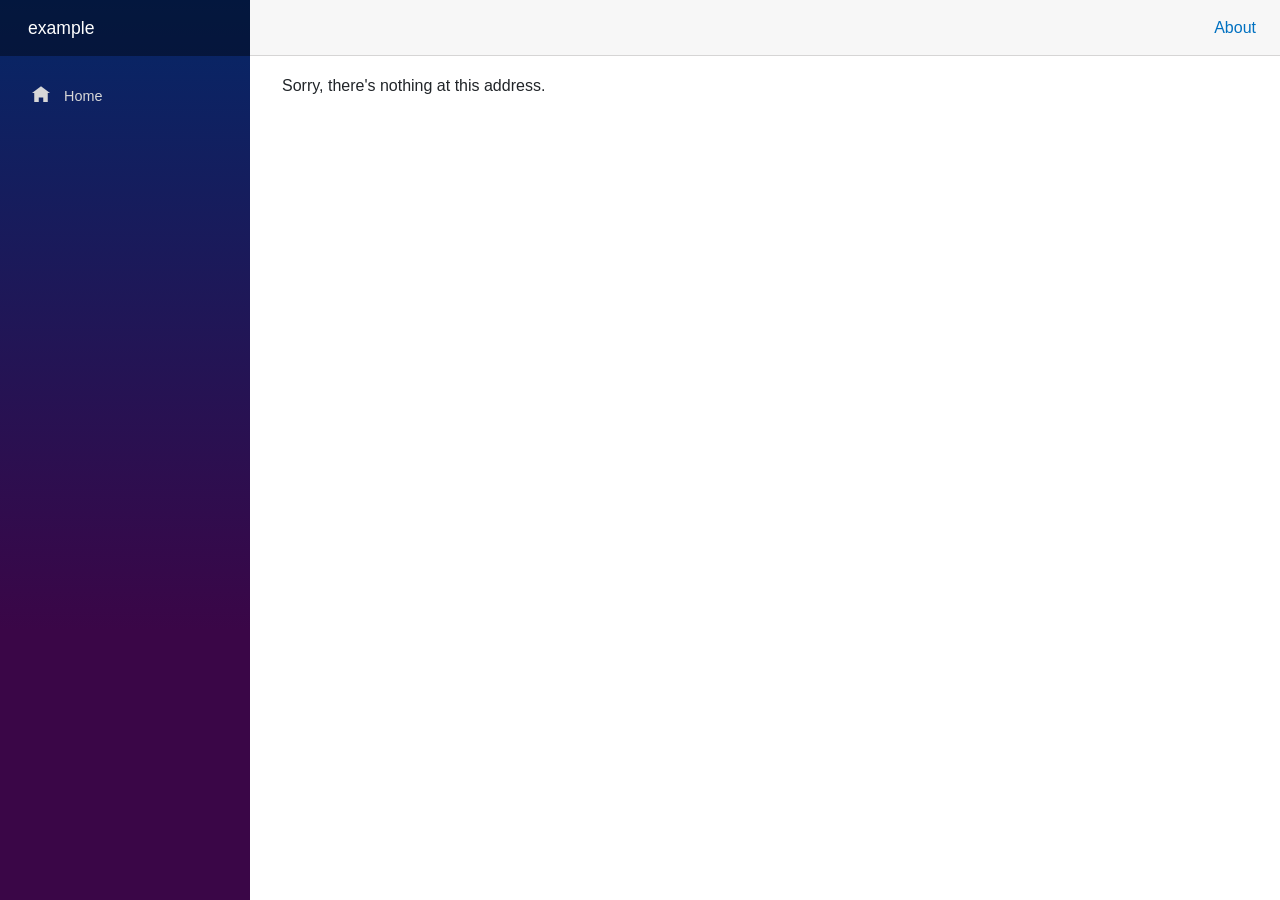
<file: example/wwwroot/index.html>
<!DOCTYPE html>
<html lang="en">

<head>
    <meta charset="utf-8" />
    <meta name="viewport" content="width=device-width, initial-scale=1.0, maximum-scale=1.0, user-scalable=no" />
    <title>example</title>
    <base href="/" />
    <link href="css/bootstrap/bootstrap.min.css" rel="stylesheet" />
    <link href="css/app.css" rel="stylesheet" />
    <link rel="icon" type="image/png" href="favicon.png" />
    <link href="example.styles.css" rel="stylesheet" />
</head>

<body>
    <div id="app">
        <svg class="loading-progress">
            <circle r="40%" cx="50%" cy="50%" />
            <circle r="40%" cx="50%" cy="50%" />
        </svg>
        <div class="loading-progress-text"></div>
    </div>

    <div id="blazor-error-ui">
        An unhandled error has occurred.
        <a href="" class="reload">Reload</a>
        <a class="dismiss">🗙</a>
    </div>
    <script src="_framework/blazor.webassembly.js"></script>
</body>

</html>
</file>
<file: example/wwwroot/css/app.css>
@import url('open-iconic/font/css/open-iconic-bootstrap.min.css');

html, body {
    font-family: 'Helvetica Neue', Helvetica, Arial, sans-serif;
}

h1:focus {
    outline: none;
}

a, .btn-link {
    color: #0071c1;
}

.btn-primary {
    color: #fff;
    background-color: #1b6ec2;
    border-color: #1861ac;
}

.btn:focus, .btn:active:focus, .btn-link.nav-link:focus, .form-control:focus, .form-check-input:focus {
  box-shadow: 0 0 0 0.1rem white, 0 0 0 0.25rem #258cfb;
}

.content {
    padding-top: 1.1rem;
}

.valid.modified:not([type=checkbox]) {
    outline: 1px solid #26b050;
}

.invalid {
    outline: 1px solid red;
}

.validation-message {
    color: red;
}

#blazor-error-ui {
    background: lightyellow;
    bottom: 0;
    box-shadow: 0 -1px 2px rgba(0, 0, 0, 0.2);
    display: none;
    left: 0;
    padding: 0.6rem 1.25rem 0.7rem 1.25rem;
    position: fixed;
    width: 100%;
    z-index: 1000;
}

    #blazor-error-ui .dismiss {
        cursor: pointer;
        position: absolute;
        right: 0.75rem;
        top: 0.5rem;
    }

.blazor-error-boundary {
    background: url([data-uri]) no-repeat 1rem/1.8rem, #b32121;
    padding: 1rem 1rem 1rem 3.7rem;
    color: white;
}

    .blazor-error-boundary::after {
        content: "An error has occurred."
    }

.loading-progress {
    position: relative;
    display: block;
    width: 8rem;
    height: 8rem;
    margin: 20vh auto 1rem auto;
}

    .loading-progress circle {
        fill: none;
        stroke: #e0e0e0;
        stroke-width: 0.6rem;
        transform-origin: 50% 50%;
        transform: rotate(-90deg);
    }

        .loading-progress circle:last-child {
            stroke: #1b6ec2;
            stroke-dasharray: calc(3.141 * var(--blazor-load-percentage, 0%) * 0.8), 500%;
            transition: stroke-dasharray 0.05s ease-in-out;
        }

.loading-progress-text {
    position: absolute;
    text-align: center;
    font-weight: bold;
    inset: calc(20vh + 3.25rem) 0 auto 0.2rem;
}

    .loading-progress-text:after {
        content: var(--blazor-load-percentage-text, "Loading");
    }

#videoview {
    position: relative;
    width: 100%;
    height: 50vh;
}

#videoContainer {
    position: relative;
    width: 100%;
    height: 100%;
    z-index: 1
}

.overlay {
    position: absolute;
    top: 0;
    left: 0;
    width: 100%;
    height: 100%;
    z-index: 1;
    object-fit: contain
}

.row {
    display: flex;
    justify-content: space-between;
    margin: 10px auto;
    align-items: center;
}

.container {
    max-width: 680px;
    padding: 20px;
    border: 1px solid #ddd;
    box-shadow: 0 0 10px rgba(0, 0, 0, 0.1);
    margin: 0;
}

.loading-indicator {
    position: absolute;
    top: 0;
    left: 0;
    width: 100%;
    height: 100%;
    background-color: rgba(0, 0, 0, 0.5);
    z-index: 1000;
    display: none;
    align-items: center;
    justify-content: center;
}

.spinner {
    width: 50px;
    height: 50px;
    border: 5px solid #fff;
    border-radius: 50%;
    animation: spin 1s linear infinite;
    background: linear-gradient(to right, #FF0000 0%, #FF8000 17%, #FFFF00 33%, #00FF00 50%, #00FFFF 67%, #0080FF 83%, #0000FF 100%);
}

@keyframes spin {
    from {
        transform: rotate(0deg);
    }

    to {
        transform: rotate(360deg);
    }
}

.row {
    display: flex;
    justify-content: space-between;
    margin: 10px auto;
    align-items: center;
}

.filler {
    flex-grow: 1;
}
</file>
